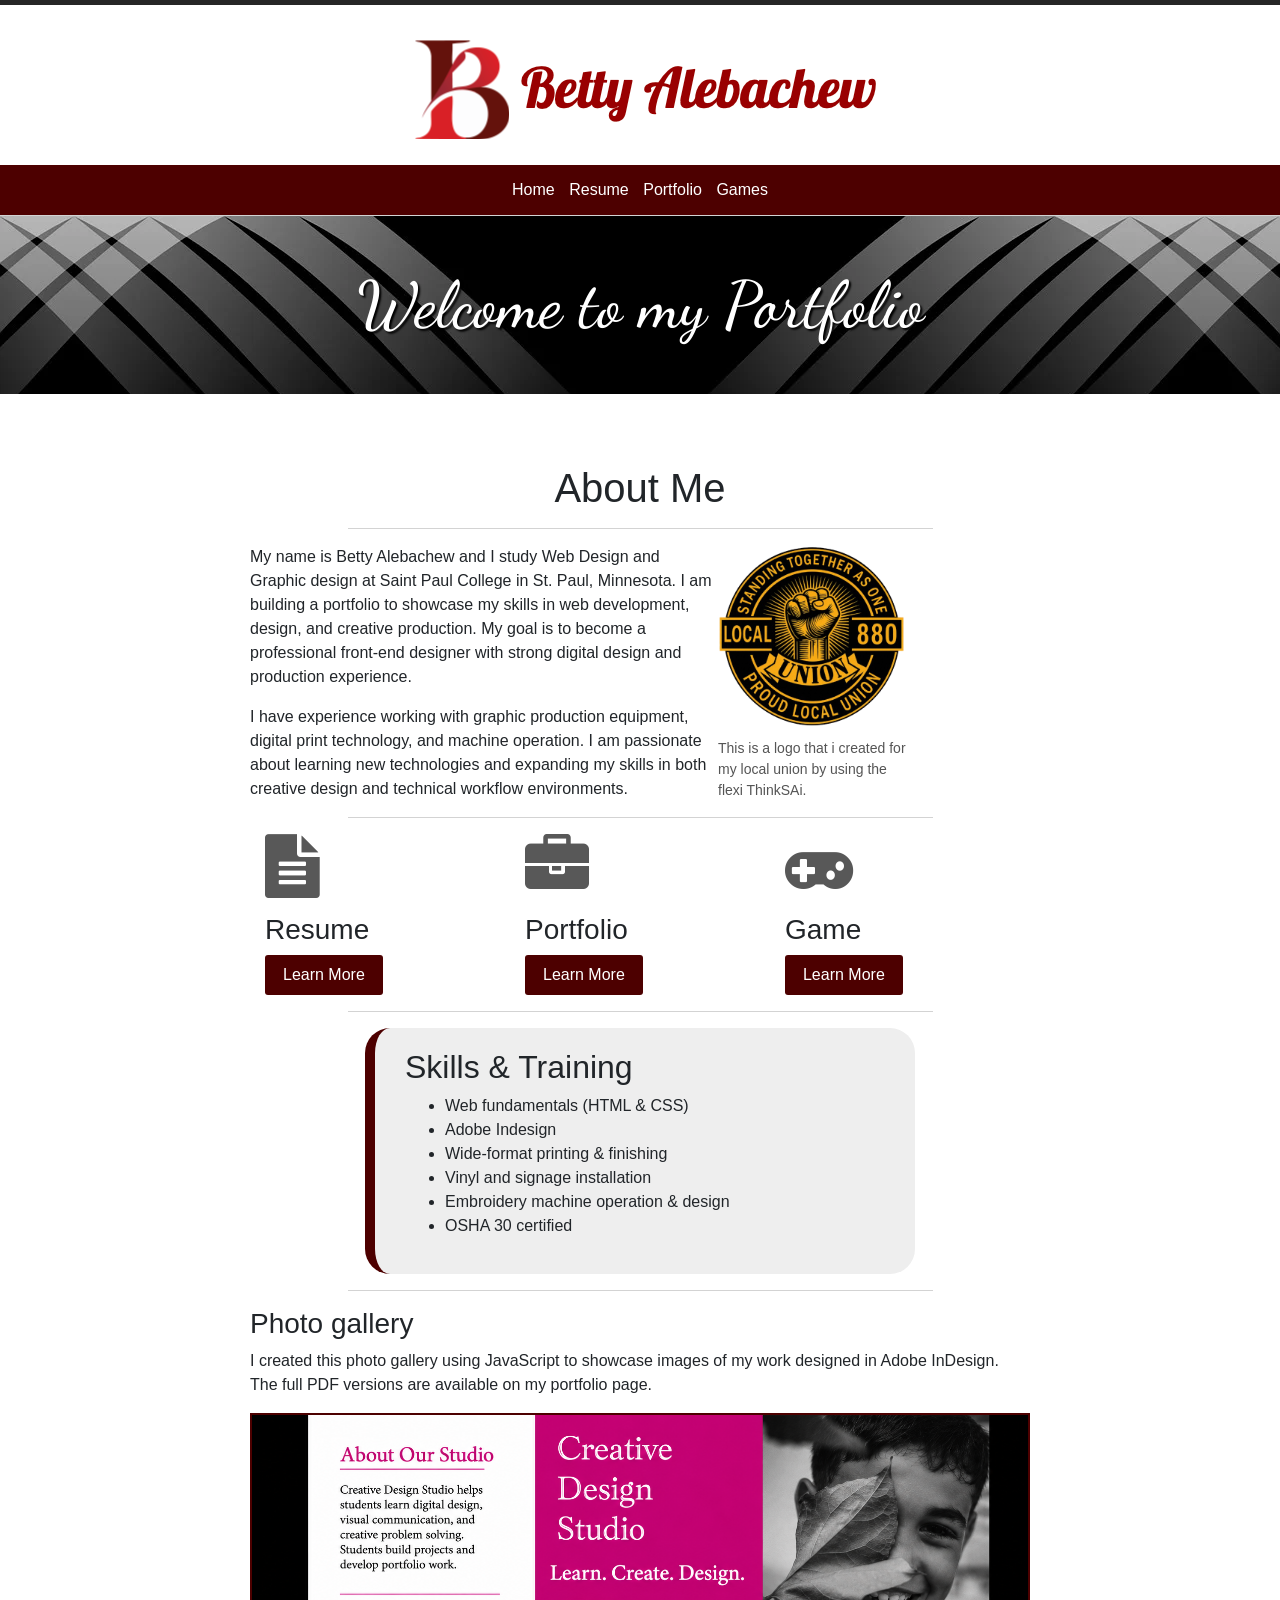
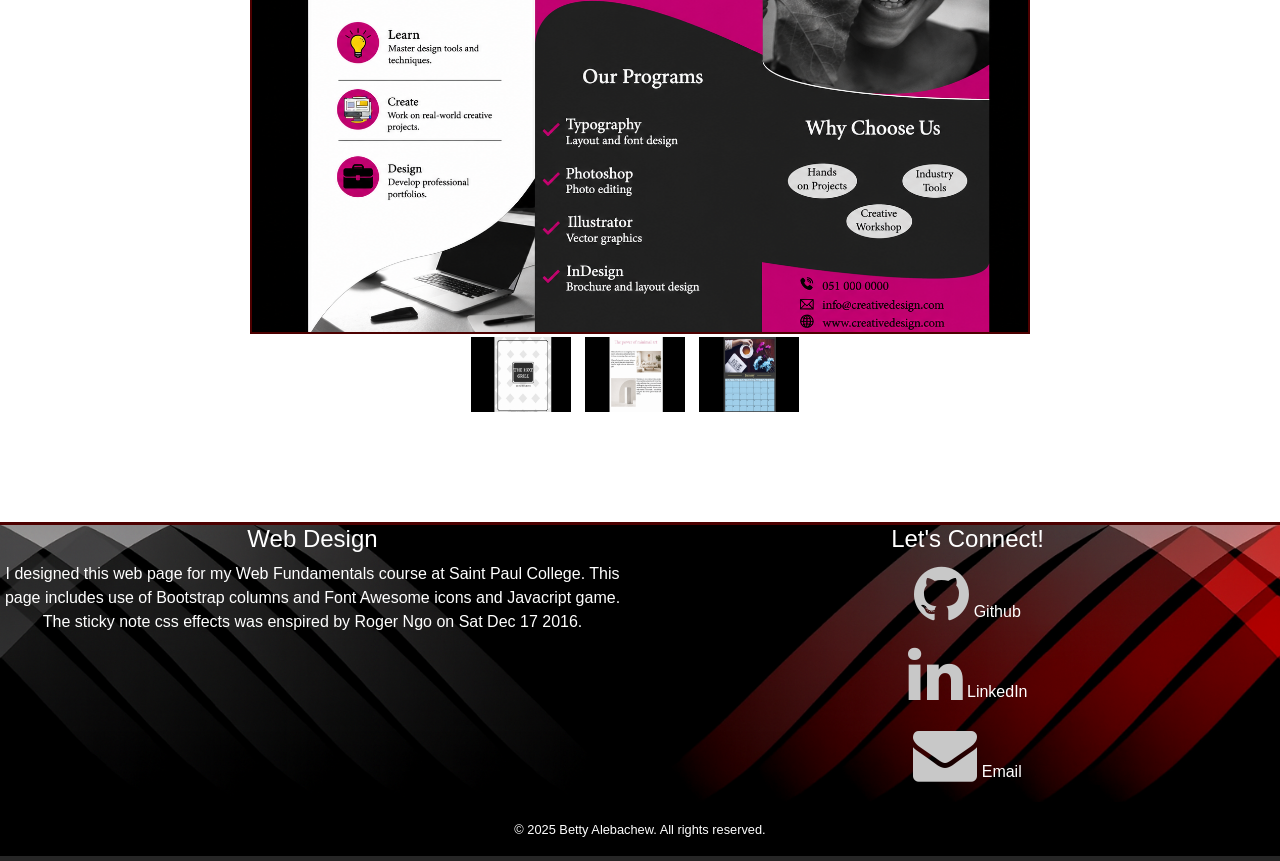
<file: index.html>
<!DOCTYPE html>
<html lang="en">
<head>
	<meta charset="utf-8">
	<meta name="viewport" content="width=device-width,initial-scale=1, minimum-scale=1">
	<meta name="description" content="This is the resume cover page of Betty Alebachew, this page is created by a web developer studnt Btty Aebachew.">
	<title>Betty Alebachew::Resume</title>
	<link rel="stylesheet" href="https://cdnjs.cloudflare.com/ajax/libs/font-awesome/4.7.0/css/font-awesome.min.css">
	<link rel="stylesheet" href="https://cdn.jsdelivr.net/npm/bootstrap@4.6.1/dist/css/bootstrap.min.css">

	<link rel="stylesheet"href="style.css">
</head>
<body>
	<header>
		<img src="images/logo2.png" alt="logo" height="XXX" width="XXX" class="img-fluid logo">
	</header>


    <nav>
    	<ul>
        <li><a href="index.html">Home</a></li>
        <li><a href="resume.html">Resume</a></li>
        <li><a href="portfolio.html">Portfolio</a></li>
        <li><a href="game.html">Games</a></li>
    	</ul>
    </nav>	
    <div class="home-hero">
    	<h1>Welcome to my Portfolio</h1>
    </div>
 
	
	<main>
		<h1>About Me</h1>
		<hr>

    <div class="home-photo">
  <img src="images/10image.png" alt="a local union logo">
  <p class="photo-caption">
    This is a logo that i created for my local union by using the flexi ThinkSAi.
  </p>
</div>

  


        <p>My name is Betty Alebachew and I study Web Design and Graphic design at Saint Paul College in St. Paul, Minnesota. I am building a portfolio to showcase my skills in web development, design, and creative production. My goal is to become a professional front-end designer with strong digital design and production experience.</p>
       <p>I have experience working with graphic production equipment, digital print technology, and machine operation. I am passionate about learning new technologies and expanding my skills in both creative design and technical workflow environments.</p>

       <hr>

       <div class="container ">
    <div class="row">

        <div class="col-sm-4 icon-box">
            <i class="fa fa-file-text" aria-hidden="true"></i>
            <h3>Resume</h3>
           
            <a href="resume.html" class="learn-btn">Learn More</a>
        </div>

        <div class="col-sm-4 icon-box">
           <i class="fa fa-briefcase" aria-hidden="true"></i>
            <h3>Portfolio</h3>
            
            <a href="portfolio.html" class="learn-btn">Learn More</a>
        </div>

        <div class="col-sm-4 icon-box">
          <i class="fa fa-gamepad" aria-hidden="true"></i>
            <h3>Game</h3>
            
            <a href="game.html" class="learn-btn">Learn More</a>
        </div>

    </div>
</div>
<hr>

       <blockquote><h2>Skills & Training</h2>

      <ul>
       <li>Web fundamentals (HTML & CSS)</li>

         <li> Adobe Indesign </li>

         <li>Wide-format printing & finishing</li>

         <li>Vinyl and signage installation</li>

         <li>Embroidery machine operation & design</li>

         <li>OSHA 30 certified</li>
         </ul></blockquote>

 <hr>
 
 <h3> Photo gallery </h3> 

 <p>I created this photo gallery using JavaScript to showcase images of my work designed in Adobe InDesign. The full PDF versions are available on my portfolio page.</p>         


    <!-- Photo Gallery row -->
    <div class="row">
      <div class="col-sm-12">
        <div class="gallery">

    <div class="preview">
        <img id="preview" src="images/1image.png" style="display:block;margin:0 auto;" alt="a park"  height="600" width="800"/>
    </div>

    <div class="gallery-thumbnails" style="margin:0 auto;text-align:center">
        <img onclick="document.getElementById('preview').src= document.getElementById('img2').src;" id="img2" src="images/2image.png" alt="image 2"/>
        <img onclick="document.getElementById('preview').src = document.getElementById('img3').src;" id="img3" src="images/3image.png" alt="image 3" />
        <img onclick="document.getElementById('preview').src = document.getElementById('img4').src;" id="img4" src="images/5image.png" alt="image 4" />
    </div>
    
</div>
      </div>
    </div>
  </div>
</main>


    <footer>
        <div class="row">
            <div class="col-sm-6">
                <h4>Web Design </h4>
                <p>I designed this web page for my Web Fundamentals course at Saint Paul College. This page includes use of Bootstrap columns and Font Awesome icons and Javacript game. The sticky note css effects was enspired by Roger Ngo on Sat Dec 17 2016.</p>
            </div>

            <div class="col-sm-6">
                <h4>Let's Connect! </h4>    
                <p>
                    <a href="https://github.com/bettydave1525-lab" target="_blank">
                        <i class="fa fa-github"></i> Github
                    </a>
                </p>
                <p>
                    <a href="https://www.linkedin.com/in/betty-alebachew-027107398/" target="_blank">
                        <i class="fa fa-linkedin"></i> LinkedIn
                    </a>
                </p>
                <p>
                    <a href="mailto:bettydave1525@gmail.com">
                        <i class="fa fa-envelope"></i> Email 
                    </a>
                </p>
            </div>
        </div>
        <div class="footer-bottom">
            <small>&copy; 2025 Betty Alebachew. All rights reserved.</small>
        </div>
    </footer>



	<!--jQuery, Popper, and Bootstrap Javascript files-->
<script src="https://cdn.jsdelivr.net/npm/jquery@3.6.0/dist/jquery.slim.min.js"></script>
<script src="https://cdn.jsdelivr.net/npm/popper.js@1.16.1/dist/umd/popper.min.js"></script>
<script src="https://cdn.jsdelivr.net/npm/bootstrap@4.6.1/dist/js/bootstrap.bundle.min.js"></script>

</body>
</html>
</file>
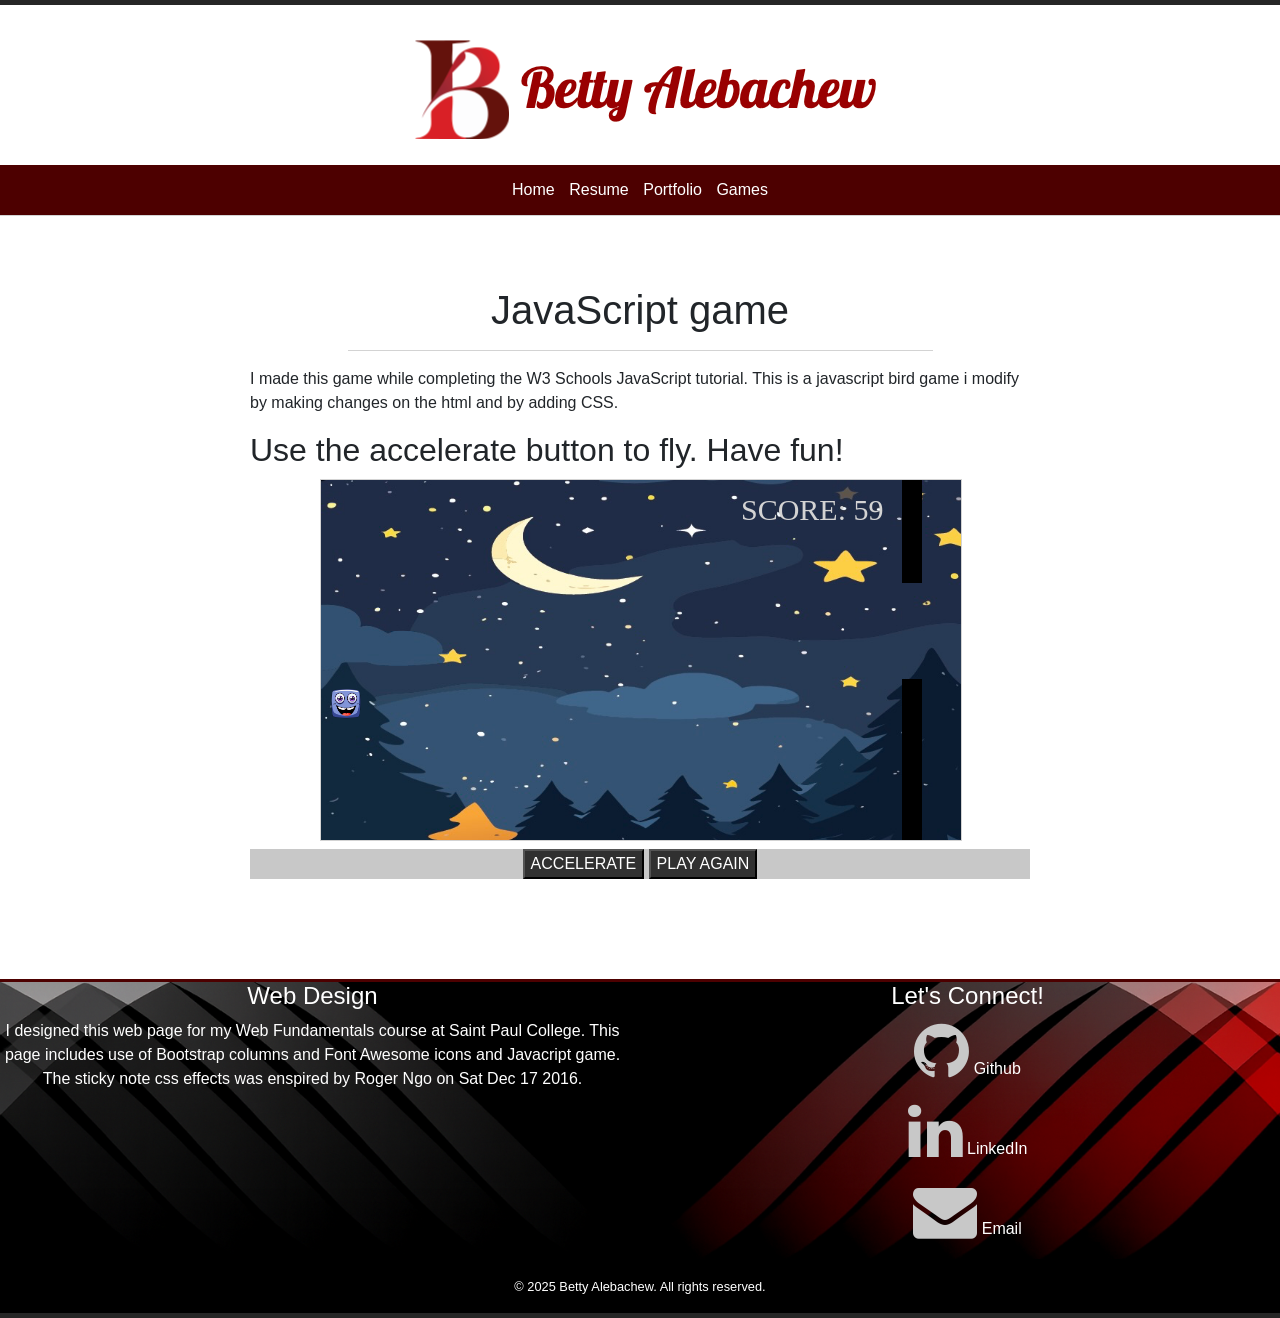
<file: game.html>
<!DOCTYPE html>
<head>
   <meta name="viewport" content="width=device-width, initial-scale=1.0"/>
   <meta charset="utf-8">
  <meta name="viewport" content="width=device-width,initial-scale=1, minimum-scale=1">
  <meta name="description" content="This is the JavaScript game page of Betty Alebachew, this page is created by a web developer studnt Btty Aebachew.">
  <title>Betty Alebachew::Resume</title>
    <link rel="stylesheet" href="https://cdnjs.cloudflare.com/ajax/libs/font-awesome/4.7.0/css/font-awesome.min.css">
  <link rel="stylesheet" href="https://cdn.jsdelivr.net/npm/bootstrap@4.6.1/dist/css/bootstrap.min.css">
  <link rel="stylesheet"href="style.css">

<!-- Place this CSS into the <head> section-->
   <style>
      canvas {
      border: 1px solid #d3d3d3;
      background-color: #f1f1f1;
      }
   </style>
</head>

<!--Replace the <body> with this next line of code. This is what starts the game. -->
 
   <body onload="startGame()">
   <!-- This code will go into the <main> section. This div holds the game and game button -->


  <header>
    <img src="images/logo2.png" alt="logo" height="XXX" width="XXX" class="img-fluid logo">
  </header>

     <nav>
      <ul>
        <li><a href="index.html">Home</a></li>
        <li><a href="resume.html">Resume</a></li>
        <li><a href="portfolio.html">Portfolio</a></li>
        <li><a href="game.html">Games</a></li>
      </ul>
    </nav>
 <main>

 <h1>JavaScript game</h1>
 <hr> 
 <p> I made this game while completing the W3 Schools JavaScript tutorial. This is a javascript bird game i modify by making changes on the html and by adding CSS.   </p>
 <h2>Use the accelerate button to fly. Have fun!  </h2>


<div id="game"></div>

<!-- desktop controls: mouse -->
<div class="game-controls desktop">
  <button class="myButton"
          onmousedown="accelerate(-0.2)"
          onmouseup="accelerate(0.05)">
    ACCELERATE
  </button>

  <a href="">
    <button class="myButton">PLAY AGAIN</button>
  </a>
</div>

<!-- mobile controls: touch -->
<div class="game-controls mobile">
  <button class="myButton"
          ontouchstart="accelerate(-0.2)"
          ontouchend="accelerate(0.05)">
    ACCELERATE 
  </button>

  <a href="">
    <button class="myButton">PLAY AGAIN</button>
  </a>
</div>
   

<!-- This is the JavaScript for the game it goes into the <main> section underneath the code above-->
   <script>
    /* Add variables for the height and width */
var canvasWidth = 640;
var canvasHeight = 360;
/*Test to see if I have a screen less than 768 pixels and if so, change the canvas size */
if (window.innerWidth < 768){
  canvasWidth = 300;
  canvasHeight= 300;
}

      var myGamePiece;
      var myObstacles = [];
      var myScore;
      
      function startGame() {
          myGamePiece = new component(30, 30, "images/square.png", 10, 120,"image");
          myGamePiece.gravity = 0.05;
          myScore = new component("30px", "Consolas", "lightgrey", 420, 40, "text");
          myGameArea.start();
      }
      
      var myGameArea = {
          canvas : document.createElement("canvas"),
          start : function() {
              this.canvas.width = canvasWidth;
              this.canvas.height = canvasHeight
              this.context = this.canvas.getContext("2d");
              var myGame = document.getElementById("game");
              myGame.insertBefore(this.canvas, myGame.childNodes[0]);        
              this.frameNo = 0;
              this.interval = setInterval(updateGameArea, 20);
           },
          clear : function() {
              this.context.clearRect(0, 0, this.canvas.width, this.canvas.height);
          }
      }
      
      function component(width, height, color, x, y, type){ 
        this.type=type;   
        if (type == "image") {
            this.image = new Image();
            this.image.src = color;
          }
          this.score = 0;
          this.width = width;
          this.height = height;
          this.speedX = 0;
          this.speedY = 0;    
          this.x = x;
          this.y = y;
          this.gravity = 0;
          this.gravitySpeed = 0;
          this.update = function() {
              ctx = myGameArea.context;
               if (type == "image") {
                ctx.drawImage(this.image,this.x,this.y,this.width, this.height);
              }else if (this.type == "text") {
                  ctx.font = this.width + " " + this.height;
                  ctx.fillStyle = color;
                  ctx.fillText(this.text, this.x, this.y);
              } else {
                  ctx.fillStyle = color;
                  ctx.fillRect(this.x, this.y, this.width, this.height);
              }
          }
          this.newPos = function() {
              this.gravitySpeed += this.gravity;
              this.x += this.speedX;
              this.y += this.speedY + this.gravitySpeed;
              this.hitBottom();
          }
          this.hitBottom = function() {
              var rockbottom = myGameArea.canvas.height - this.height;
              if (this.y > rockbottom) {
                  this.y = rockbottom;
                  this.gravitySpeed = 0;
              }
           }
          this.crashWith = function(otherobj) {
              var myleft = this.x;
              var myright = this.x + (this.width);
              var mytop = this.y;
              var mybottom = this.y + (this.height);
              var otherleft = otherobj.x;
              var otherright = otherobj.x + (otherobj.width);
              var othertop = otherobj.y;
              var otherbottom = otherobj.y + (otherobj.height);
              var crash = true;
              if ((mybottom < othertop) || (mytop > otherbottom) || (myright < otherleft) || (myleft > otherright)) {
                  crash = false;
              }
              return crash;
          }
      }
      
      function updateGameArea() {
          var x, height, gap, minHeight, maxHeight, minGap, maxGap;
          for (i = 0; i < myObstacles.length; i += 1) {
              if (myGamePiece.crashWith(myObstacles[i])) {
                  return;
              } 
          }
          myGameArea.clear();
          myGameArea.frameNo += 1;
          if (myGameArea.frameNo == 1 || everyinterval(150)) {
              x = myGameArea.canvas.width;
              minHeight = 20;
              maxHeight = 200;
              height = Math.floor(Math.random()*(maxHeight-minHeight+1)+minHeight);
              minGap = 50;
              maxGap = 200;
              gap = Math.floor(Math.random()*(maxGap-minGap+1)+minGap);
              myObstacles.push(new component(20, height, "#000000", x, 0));
              myObstacles.push(new component(20, x - height - gap, "#000000", x, height + gap));
          }
          for (i = 0; i < myObstacles.length; i += 1) {
              myObstacles[i].x += -1;
              myObstacles[i].update();
          }
          myScore.text="SCORE: " + myGameArea.frameNo;
          myScore.update();
          myGamePiece.newPos();
          myGamePiece.update();
      }
      
      function everyinterval(n) {
          if ((myGameArea.frameNo / n) % 1 == 0) {return true;}
          return false;
      }
      
      function accelerate(n) {
          myGamePiece.gravity = n;
      }
   </script>

 </main>

 <footer>
        <div class="row">
            <div class="col-sm-6">
                <h4>Web Design </h4>
                <p>I designed this web page for my Web Fundamentals course at Saint Paul College. This page includes use of Bootstrap columns and Font Awesome icons and Javacript game. The sticky note css effects was enspired by Roger Ngo on Sat Dec 17 2016.</p>
            </div>

            <div class="col-sm-6">
                <h4>Let's Connect! </h4>    
                <p>
                    <a href="https://github.com/bettydave1525-lab" target="_blank">
                        <i class="fa fa-github"></i> Github
                    </a>
                </p>
                <p>
                    <a href="https://www.linkedin.com/in/betty-alebachew-027107398/" target="_blank">
                        <i class="fa fa-linkedin"></i> LinkedIn
                    </a>
                </p>
                <p>
                    <a href="mailto:bettydave1525@gmail.com">
                        <i class="fa fa-envelope"></i> Email 
                    </a>
                </p>
            </div>
        </div>
        <div class="footer-bottom">
            <small>&copy; 2025 Betty Alebachew. All rights reserved.</small>
        </div>
  </footer>


    <!--jQuery, Popper, and Bootstrap Javascript files-->
<script src="https://cdn.jsdelivr.net/npm/jquery@3.6.0/dist/jquery.slim.min.js"></script>
<script src="https://cdn.jsdelivr.net/npm/popper.js@1.16.1/dist/umd/popper.min.js"></script>
<script src="https://cdn.jsdelivr.net/npm/bootstrap@4.6.1/dist/js/bootstrap.bundle.min.js"></script>
</body>
</html>
</file>
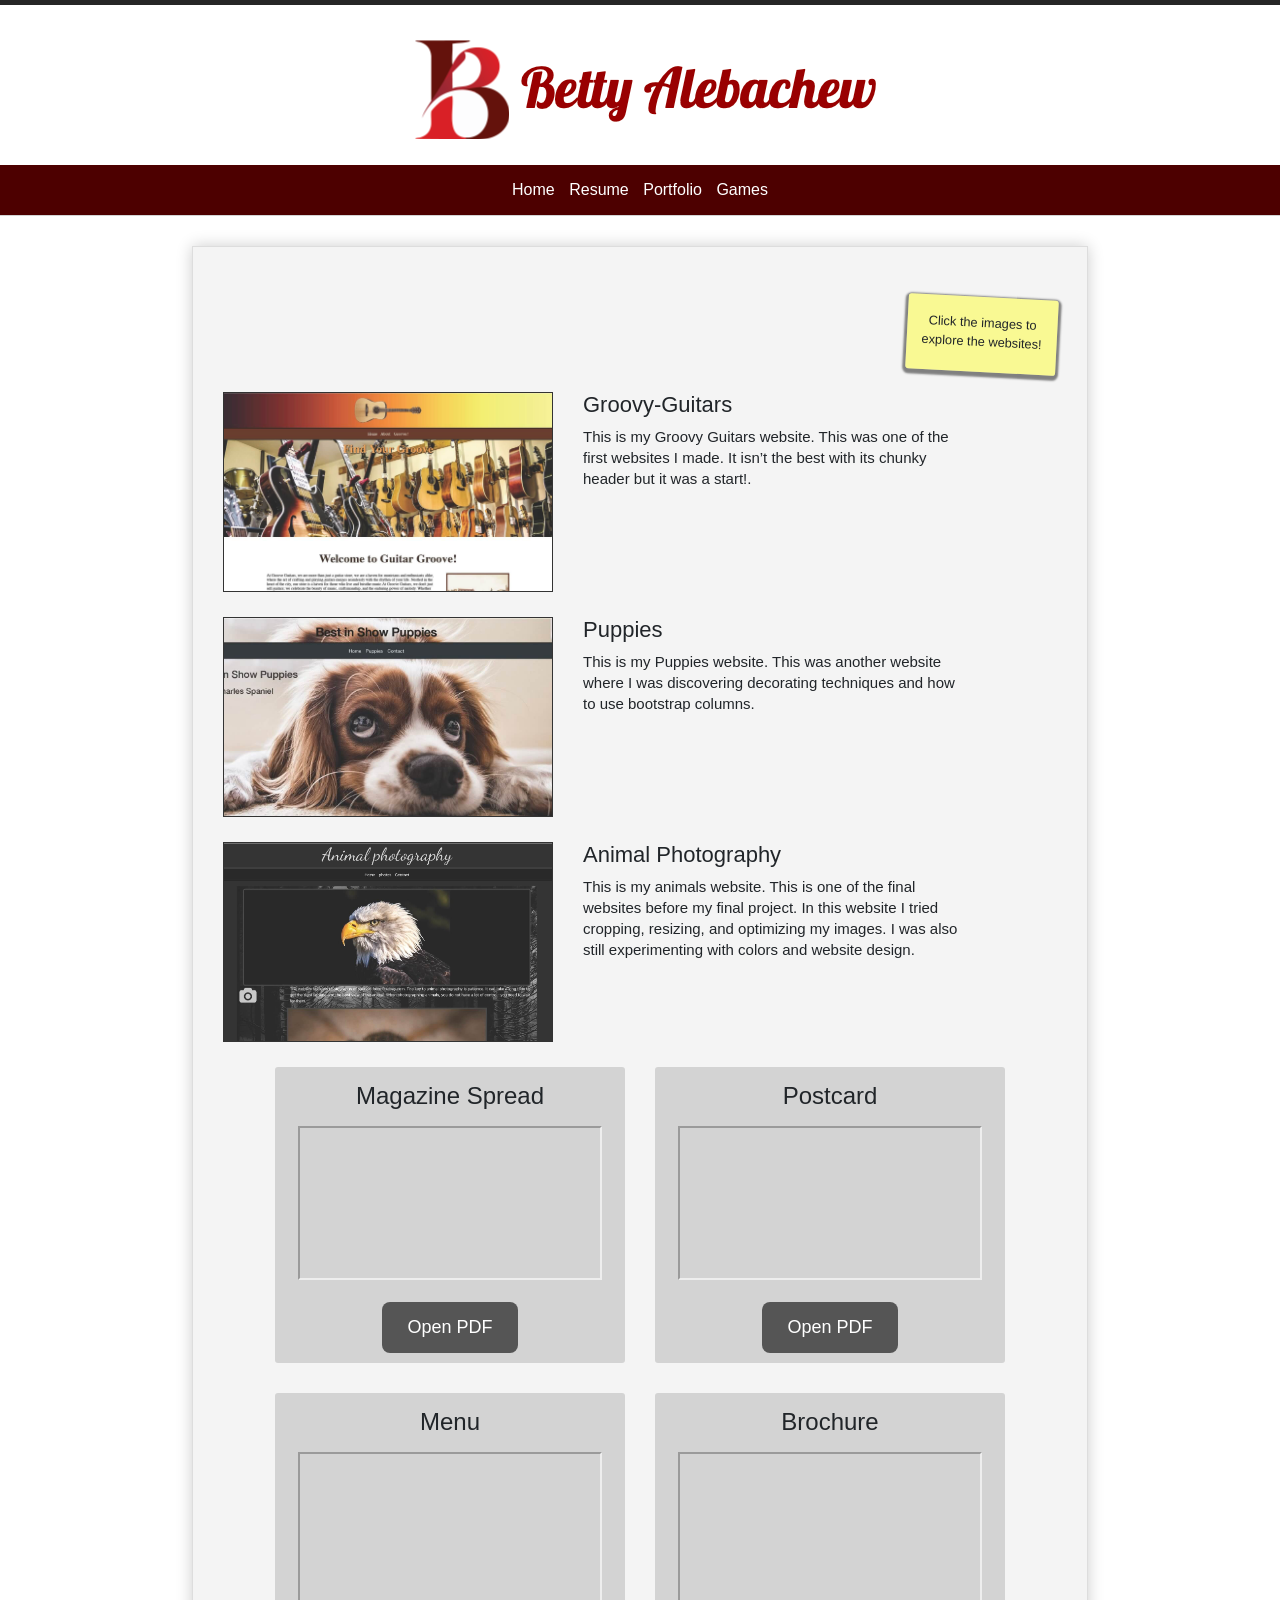
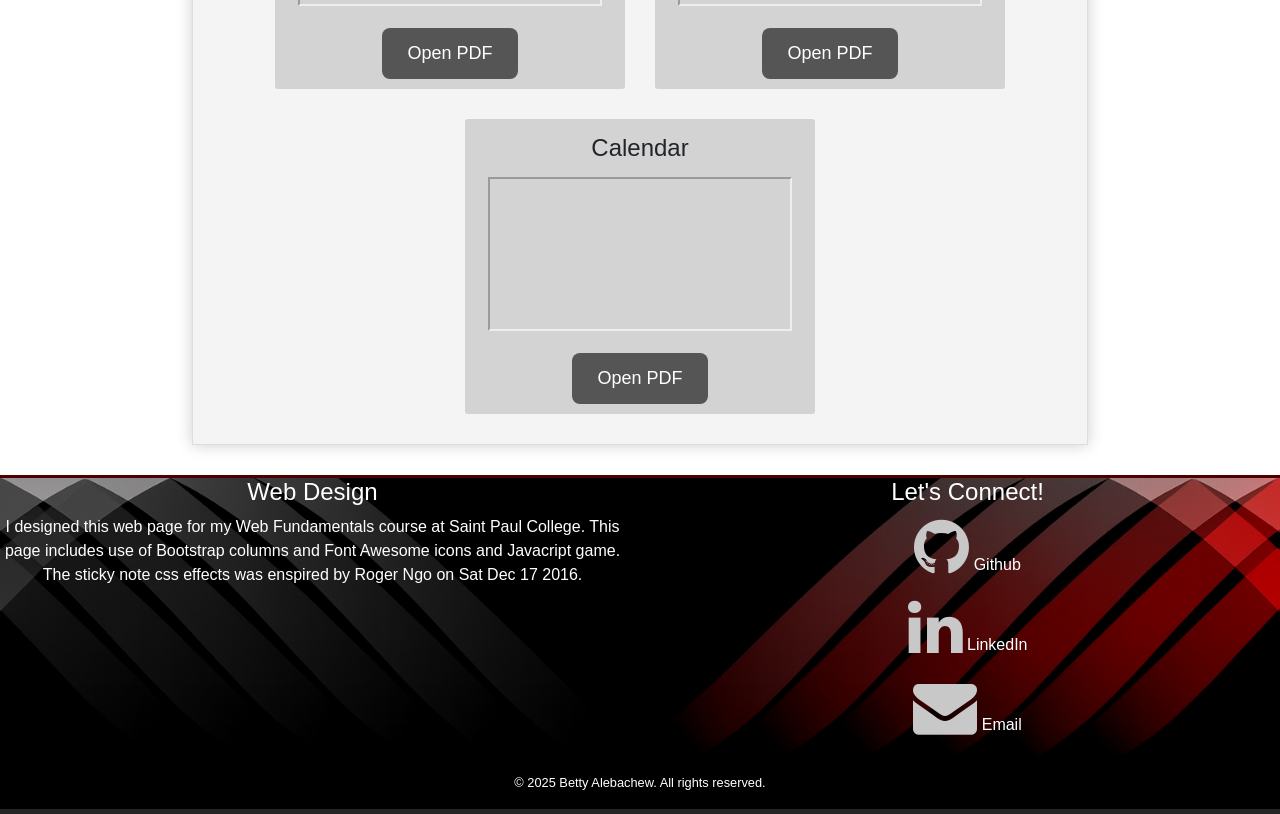
<file: portfolio.html>
<!DOCTYPE html>
<html lang="en">
<head>
	<meta charset="utf-8">
	<meta name="viewport" content="width=device-width,initial-scale=1, minimum-scale=1">
	<meta name="description" content="This is the resume cover page of Betty Alebachew, this page is created by a web developer studnt Btty Aebachew.">
	<title>Betty Alebachew::Resume</title>
	<link rel="stylesheet" href="https://cdnjs.cloudflare.com/ajax/libs/font-awesome/4.7.0/css/font-awesome.min.css">
	<link rel="stylesheet" href="https://cdn.jsdelivr.net/npm/bootstrap@4.6.1/dist/css/bootstrap.min.css">

	<link rel="stylesheet"href="style.css">
</head>
<body>
	<header>
		<img src="images/logo2.png" alt="logo" height="XXX" width="XXX" class="img-fluid logo">
	</header>


    <nav>
    	<ul>
    		<li><a href="index.html">Home</a></li>
    		<li><a href="resume.html">Resume</a></li>
    		<li><a href="portfolio.html">Portfolio</a></li>
    		<li><a href="game.html">Games</a></li>
    	</ul>
    </nav>	

    <main class="container portfolio-main">
                <div class="post-it-note">
            <p>Click the images to explore the websites!</p>
        </div>
        <h2 class="text-center portfolio-title"></h2>
        <div class="row portfolio-item">
            <div class="col-sm-5">
                <a href="https://bettydave1525-lab.github.io/groovy-guitars/">
                    <img src="images/guitars.png" alt="Groovy Guitars website" class="img-responsive portfolio-thumb">
                </a>
            </div>

            <div class="col-sm-7">
                <h1>Groovy-Guitars</h1>
                <p>This is my Groovy Guitars website. This was one of the first websites I made. It isn’t the best with its chunky header but it was a start!.</p>
            </div>
        </div>
        <div class="row portfolio-item">
            <div class="col-sm-5">
                <a href="https://bettydave1525-lab.github.io/puppies/">
                    <img src="images/puppies.png" alt="Best in Show Puppies website" class="img-responsive portfolio-thumb">
                </a>
            </div>
            <div class="col-sm-7">
                <h1>Puppies</h1>
                <p>This is my Puppies website. This was another website where I was discovering decorating techniques and how to use bootstrap columns.</p>
            </div>
        </div>
        <div class="row portfolio-item">
            <div class="col-sm-5">
                <a href="https://bettydave1525-lab.github.io/animal-photography/">
                    <img src="images/animal.png" alt="Animal Photography website" class="img-responsive portfolio-thumb">
                </a>
            </div>
            <div class="col-sm-7">
                <h1>Animal Photography</h1>
                <p>This is my animals website. This is one of the final websites before my final project. In this website I tried cropping, resizing, and optimizing my images. I was also still experimenting with colors and website design.</p>
            </div>
        </div>




        <head>
            <title></title>
            <link rel="stylesheet" href="style.css">
        </head>
        <body>
            <h1></h1>
            <div class="pdf-grid">
                <div class="pdf-card">
                    <h2>Magazine Spread</h2>
      <iframe src="pdf1.pdf"></iframe>
      <a href="pdf1.pdf" target="_blank">Open PDF</a>
    </div>

    <div class="pdf-card">
      <h2>Postcard</h2>
      <iframe src="pdf2.pdf"></iframe>
      <a href="pdf2.pdf" target="_blank">Open PDF</a>
    </div>

    <div class="pdf-card">
      <h2>Menu</h2>
      <iframe src="pdf3.pdf"></iframe>
      <a href="pdf3.pdf" target="_blank">Open PDF</a>
    </div>

    <div class="pdf-card">
      <h2>Brochure</h2>
      <iframe src="pdf4.pdf"></iframe>
      <a href="pdf4.pdf" target="_blank">Open PDF</a>
    </div>

    <div class="pdf-card">
      <h2>Calendar</h2>
      <iframe src="pdf5.pdf"></iframe>
      <a href="pdf5.pdf" target="_blank">Open PDF</a>
    </div>
  </div>
      

</body>
    </main>

    <footer>
        <div class="row">
            <div class="col-sm-6">
                <h4>Web Design </h4>
                <p>I designed this web page for my Web Fundamentals course at Saint Paul College. This page includes use of Bootstrap columns and Font Awesome icons and Javacript game. The sticky note css effects was enspired by Roger Ngo on Sat Dec 17 2016.</p>
            </div>

            <div class="col-sm-6">
                <h4>Let's Connect! </h4>    
                <p>
                    <a href="https://github.com/bettydave1525-lab" target="_blank">
                        <i class="fa fa-github"></i> Github
                    </a>
                </p>
                <p>
                    <a href="https://www.linkedin.com/in/betty-alebachew-027107398/" target="_blank">
                        <i class="fa fa-linkedin"></i> LinkedIn
                    </a>
                </p>
                <p>
                    <a href="mailto:bettydave1525@gmail.com">
                        <i class="fa fa-envelope"></i> Email 
                    </a>
                </p>
            </div>
        </div>
        <div class="footer-bottom">
            <small>&copy; 2025 Betty Alebachew. All rights reserved.</small>
        </div>
    </footer>



	<!--jQuery, Popper, and Bootstrap Javascript files-->
<script src="https://cdn.jsdelivr.net/npm/jquery@3.6.0/dist/jquery.slim.min.js"></script>
<script src="https://cdn.jsdelivr.net/npm/popper.js@1.16.1/dist/umd/popper.min.js"></script>
<script src="https://cdn.jsdelivr.net/npm/bootstrap@4.6.1/dist/js/bootstrap.bundle.min.js"></script>

</body>
</html>
</file>
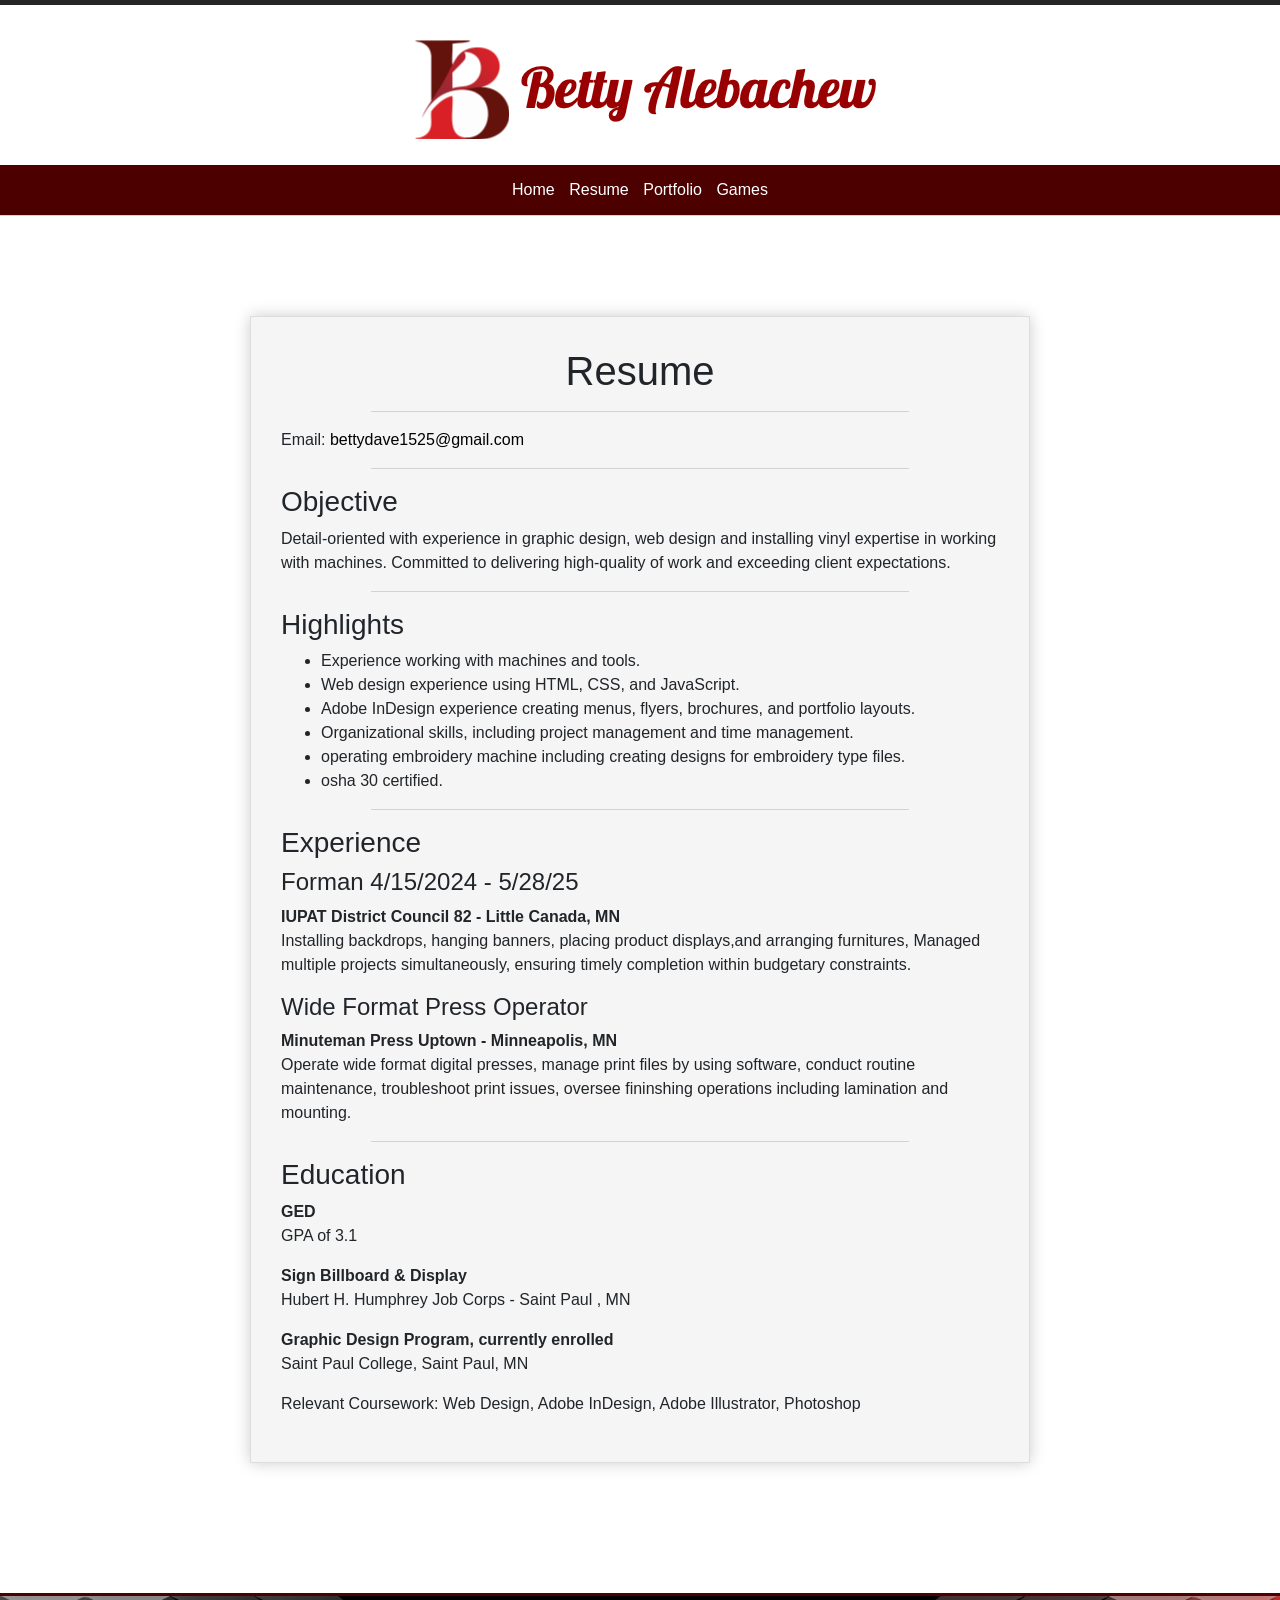
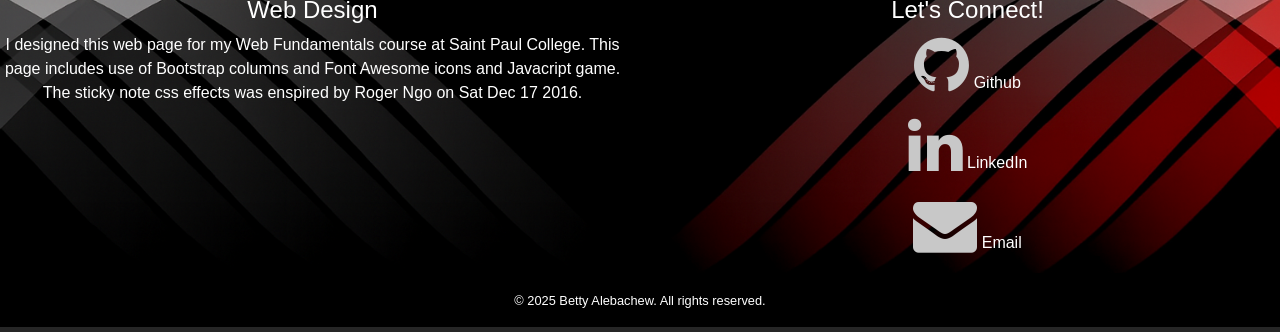
<file: resume.html>
<!DOCTYPE html>
<html lang="en">
<head>
	<meta charset="utf-8">
	<meta name="viewport" content="width=device-width,initial-scale=1, minimum-scale=1">
	<meta name="description" content="This is the resume page of Betty Alebachew, this page is created by a web developer studnt Btty Aebachew.">
	<title>Betty Alebachew::Resume</title>
    <link rel="stylesheet" href="https://cdnjs.cloudflare.com/ajax/libs/font-awesome/4.7.0/css/font-awesome.min.css">
    <link rel="stylesheet" href="https://cdn.jsdelivr.net/npm/bootstrap@4.6.1/dist/css/bootstrap.min.css">
	<link rel="stylesheet"href="style.css">
	 </head>
<body>
  <header>
    <img src="images/logo2.png" alt="logo" height="XXX" width="XXX" class="img-fluid logo">
  </header>

    <nav>
      <ul>
        <li><a href="index.html">Home</a></li>
        <li><a href="resume.html">Resume</a></li>
        <li><a href="portfolio.html">Portfolio</a></li>
        <li><a href="game.html">Games</a></li>
      </ul>
    </nav>

    <main>
      <div class="resume">
    	<h1>Resume</h1>
    	<hr>
  
        <p>Email: <a href="mailto:bettydave1525@gmail.com" class="email-link">bettydave1525@gmail.com</a></p>


     <hr>
     <h3>Objective</h3>
     <p>Detail-oriented with experience in graphic design, web design and installing vinyl
     expertise in working with machines. Committed to delivering
     high-quality of work and exceeding client expectations.</p>
     <hr>
     <h3>Highlights</h3>
      <ul>
	     <li>Experience working with machines and tools.</li>
         <li>Web design experience using HTML, CSS, and JavaScript.</li>
         <li>Adobe InDesign experience creating menus, flyers, brochures, and portfolio layouts.</li>
	     <li>Organizational skills, including project management and
	     time management.</li>
         <li>operating embroidery machine including creating designs for embroidery type files.</li>
         <li>osha 30 certified.</li>
      </ul>
     <hr>
     <h3>Experience</h3>
     <h4>Forman 4/15/2024 - 5/28/25</h4>
     <b>IUPAT District Council 82 - Little Canada, MN</b>
	 <p>Installing backdrops, hanging banners, placing product displays,and arranging furnitures, Managed multiple projects simultaneously, ensuring timely completion within budgetary constraints.</p>
     <h4>Wide Format Press Operator</h4>
     <b>Minuteman Press Uptown - Minneapolis, MN</b>
     <p>Operate wide format digital presses, manage print files by using software, conduct routine maintenance, troubleshoot print issues, oversee fininshing operations including lamination and mounting.</p>  
     <hr>
     <h3>Education</h3>
     <b>GED</b>
     <p>GPA of 3.1</p>
     <b>Sign Billboard & Display </b>
     <p>Hubert H. Humphrey Job Corps - Saint Paul , MN</p>
     <b>Graphic Design Program, currently enrolled</b>
     <p>Saint Paul College, Saint Paul, MN</p>
     <p>Relevant Coursework: Web Design, Adobe InDesign, Adobe Illustrator, Photoshop</p>
    </main>

    <footer>
        <div class="row">
            <div class="col-sm-6">
                <h4>Web Design </h4>
                <p>I designed this web page for my Web Fundamentals course at Saint Paul College. This page includes use of Bootstrap columns and Font Awesome icons and Javacript game. The sticky note css effects was enspired by Roger Ngo on Sat Dec 17 2016.</p>
            </div>

            <div class="col-sm-6">
                <h4>Let's Connect! </h4>    
                <p>
                    <a href="https://github.com/bettydave1525-lab" target="_blank">
                        <i class="fa fa-github"></i> Github
                    </a>
                </p>
                <p>
                    <a href="https://www.linkedin.com/in/betty-alebachew-027107398/" target="_blank">
                        <i class="fa fa-linkedin"></i> LinkedIn
                    </a>
                </p>
                <p>
                    <a href="mailto:bettydave1525@gmail.com">
                        <i class="fa fa-envelope"></i> Email 
                    </a>
                </p>
            </div>
        </div>
        <div class="footer-bottom">
            <small>&copy; 2025 Betty Alebachew. All rights reserved.</small>
        </div>
    </footer>



        <!--jQuery, Popper, and Bootstrap Javascript files-->
<script src="https://cdn.jsdelivr.net/npm/jquery@3.6.0/dist/jquery.slim.min.js"></script>
<script src="https://cdn.jsdelivr.net/npm/popper.js@1.16.1/dist/umd/popper.min.js"></script>
<script src="https://cdn.jsdelivr.net/npm/bootstrap@4.6.1/dist/js/bootstrap.bundle.min.js"></script>
</body>
</html>
</file>
<file: style.css>
@import url('https://fonts.googleapis.com/css2?family=Archivo+Black&family=Dancing+Script:wght@400..700&family=Josefin+Slab:ital,wght@0,100..700;1,100..700&family=Libertinus+Keyboard&family=Open+Sans:ital,wght@0,300..800;1,300..800&family=Roboto:ital,wght@0,100..900;1,100..900&family=Rubik:ital,wght@0,300..900;1,300..900&family=Sirivennela&display=swap');
body{
  font-optical-sizing: auto;
  font-weight: <weight>;
  font-style: normal;
}
body{ 
  font-family: "Zalando Sans SemiExpanded", sans-serif;
  font-optical-sizing: auto;
  font-weight: <weight>;
  font-style: normal;
  border-top: 5px solid #262626;
  border-bottom:5px solid #262626;
  margin: 0;
}
/*Website links except the nav */
a:link{
  color:white;
}
a:visited{
  color: white;
}
a:hover{
  color: grey;
}
a:active{
  color: red;
}
header{
  text-align: center;
}

/* Navigation */
nav{
  background: #4d0000;
  border-top: lightgrey; 3px solid;
  border-bottom: lightgrey 1px solid ;
  padding: 5px;
}
nav ul{
  list-style-type: none;
  text-align: center;
  margin: 8px 0;
  padding: 0;
}
nav a{
  text-decoration: none;
}
nav li{
  display: inline;
  padding: 5px;
}
nav a:link{
  color: white;
}
nav a:visited{
  color: white;
}
nav a:hover{
  color: lightgrey;
}
nav a:active{
  color: red;
}
.email-link:link{
  color: black;
}
.email-link:hover {
  color: grey;
}
.email-link:active{
  color: darkred;
}


body {
  font-family: Arial, sans-serif;
  background-color: white;
  margin: 0;
}

h1 {
  text-align: center;
}

.pdf-grid {
  display: flex;
  flex-wrap: wrap;
  justify-content: center;
  gap: 30px;
  max-width: 850px;
  margin: 0 auto;
  overflow: hidden;
}

.pdf-card {
  background-color: lightgray;
  width: 350px;
  max-width: 100%;
  padding: 10px;
  text-align: center;
  border-radius: 3px;
  box-sizing: border-box;
  overflow: hidden;
}

.pdf-card h2 {
  font-size: 24px;
  margin: 5px 0 15px 0;
}

.pdf-card img {
  width: 100%;
  max-width: 100%;
  height: 230px;
  object-fit: contain;
  display: block;
  background-color: white;
  border: 1px solid #333;
  box-sizing: border-box;
}

.pdf-card a {
  display: inline-block;
  margin-top: 15px;
  padding: 12px 25px;
  background-color: #555;
  color: white;
  text-decoration: none;
  border-radius: 8px;
  font-size: 18px;
}

html,
body {
  max-width: 100%;
  overflow-x: hidden;
}

@media only screen and (max-width: 768px) {
  .pdf-grid {
    max-width: 100%;
    gap: 20px;
  }

  .pdf-card {
    width: 85%;
  }

  .pdf-card img {
    height: 200px;
  }
}

.portfolio-item h1 {
  font-size: 22px;
}

.portfolio-item p {
  font-size: 15px;
  line-height: 1.4;
}

.download-btn {
  display: inline-block;
  margin-top: 20px;
  padding: 12px 20px;
  background-color: black;
  color: white;
  text-decoration: none;
  border-radius: 5px;
}

.download-btn:hover {
  background-color: #333;
}
.col-sm-4 img{
  display: block;
  margin: 0 auto;
  padding: 3px;
  background-color: black;
}

.learn-btn {
    display: inline-block;
    background-color: #4d0000;
    color: white;
    padding: 8px 18px;
    text-decoration: none;
    border-radius: 3px;
}
.home-hero{
  background-image:url(images/black.png);
  background-size: cover;
}
.home-hero h1{
  font-family:'Dancing Script', cursive ;
  color: white;
  font-size: 65px;
  text-shadow: 2px 2px 2px black;
  text-align: center;
  padding: 50px;
  margin: 0;
}
.home-photo{
  text-align: left;
  margin: 0 0 20px 20 px;
  float: right;
  width: 40%;
}

.home-photo img {
  max-width: 60%;
  border-radius: 6px;
}

.photo-caption {
  font-size: 14px;
  color: #555;
  margin-top: 6px;
  width: 2in;
}


.icon-box i{
  color: #585858;
  margin: 0 auto 15px;
  display: block;
}
hr{
  height: 1px;
  background-color: lightgrey;
  width: 75%;
  margin: 30 px auto;
  border: 0;

}
blockquote{
  background-color: #eeeeee;
  border-left: 10px solid #4d0000;
  padding: 20px 30px;
  border-radius: 25px;
  max-width: 550px;
  margin: auto;
}
/* Main */
main{
  max-width: 900px;
  margin: 0 auto;
  padding: 40px 60px;
  margin-bottom: 60px;
  margin-top: 30px;
}
.fa{
  font-size: 4em;
  color: #C8C8C8;

}
.resume{
  border: 1px solid #dddddd;
  background-color:#F5F5F5 ;
  margin: 30px auto;
  box-shadow: 0 0 15px rgba(0, 0, 0, 0.2);
  padding: 30px;
}
.resume-content{
  border-left: 6px solid grey;

}
.portfolio-main {
  border: 1px solid #dddddd;
  background-color: #f4f4f4;
  margin: 30px auto;
  box-shadow: 0 0 15px rgba(0, 0, 0, 0.2);
  padding: 30px;
  width: 70%;
}
.col-sm-7 p{
  max-width: 4in ;
}
.portfolio-title {
  margin-bottom: 20px;
  font-style: bold;
}

.portfolio-item {
  margin-bottom: 25px;
}

.portfolio-thumb {
  width: 100%;
  display: block;
  border: 1px solid #000;
}

.gallery .preview{
    width: 100%;
    height: auto;
}

.gallery .gallery-thumbnails img {
    width: 100px;
    height: 75px;
    margin: 3px 10px 10px 0;
}

.gallery .gallery-thumbnails img:hover {
    opacity: 0.8;
    cursor: pointer;
}

.gallery .preview img#preview {
    padding: 2px;
    max-width: 100%;
    height: auto;
    margin: 0 auto !important;
    display: block !important;
    background-color: #4d0000;
}


div.post-it-note {
    padding: 1rem 0.5rem 1rem 0.5rem;
    background-color: rgba(255, 255, 0, 0.4);
    box-shadow: 0px 2px 2px 3px grey;
    transform: rotate(3deg);
    width: 150px;
    height: 75px;
    border-radius: 3px;
    margin: 20px 0;
    position: relative;
}

.portfolio-main .post-it-note {
  display: block;
  margin-left: auto !important;
  margin-right: 0 !important;
  text-align: center;
}
.post-it-note p{
  font-size: 0.8em;
}
.portfolio-item h1,
.portfolio-item p {
  text-align: left;
}

/*footer */

footer{
  border-top: #4d0000 3px solid;
  text-align: center;
  background-size: cover;
  background-image:url(images/background5.png);
  color: white;
}
.footer-bottom{
  background-color: black;
  text-align: center;
  padding: 15px;
}


/*css without a media query--applies to all sizes unless overridden*/
h1{
  font-size: em;
  color: ;
}
h2{
  color: ;
}
.fa h3{
  font-size: 1em;
  text-align: center;
}

canvas{
background-image: url(images/image202.png);
background-size: cover;
margin: 0 auto;
display: block;
align-items: center;
}
html, body {
  max-width: 100%;
  overflow-x: hidden;
}
#game {
align-items: center;
margin: 10px auto;
height: 360px;
width: 640px;
align-items: center;
}
.game-controls{
text-align:center;
background-color:#C8C8C8;
align-items: center;
}
.myButton{
background-color:#303030 ;
text-shadow: lightgrey;
color: white;
}
.portfolio-row {
  text-align: center;
}

.portfolio-card {
  margin-bottom: 30px;
}

.portfolio-thumb {
  width: 100%;
  height: 200px;
  object-fit: cover;
  object-position: top;
  margin: 0 auto;
  border: 1px solid #333;
  display: block;
}
.portfolio-card h1 {
  font-size: 24px;
  margin-top: 15px;
}

.portfolio-card p {
  font-size: 16px;
  max-width: 250px;
  margin: 0 auto;
}

@media only screen and (max-width: 768px) {
  .pdf-grid {
    max-width: 100%;
    gap: 20px;
  }

  .pdf-card {
    width: 85%;
  }

  .pdf-card img {
    height: 200px;
  }
}
@media only screen and (max-width: 768px) {
  #game {
    max-width: 95%;
  }

  canvas {
    max-width: 100%;
  }

  .myButton {
    font-size: 14px;
    padding: 8px 12px;
  }
}

/* JavaScript Game changes for mobile */

.mobile{
  display:none;
}
@media only screen and (max-width: 768px){
  .desktop{   
    display:none;
  }
  .mobile{
    display: block;
    touch-action: manipulation;
  }
}

/* CSS For Tablets */
@media only screen and (max-width: 1024px){
  h1{
    font-size: 2em;
  }
}


/* CSS For Smartphones */
@media only screen and (max-width: 768px){
  h1{
    font-size: 1.5em;
  }
}
</file>
